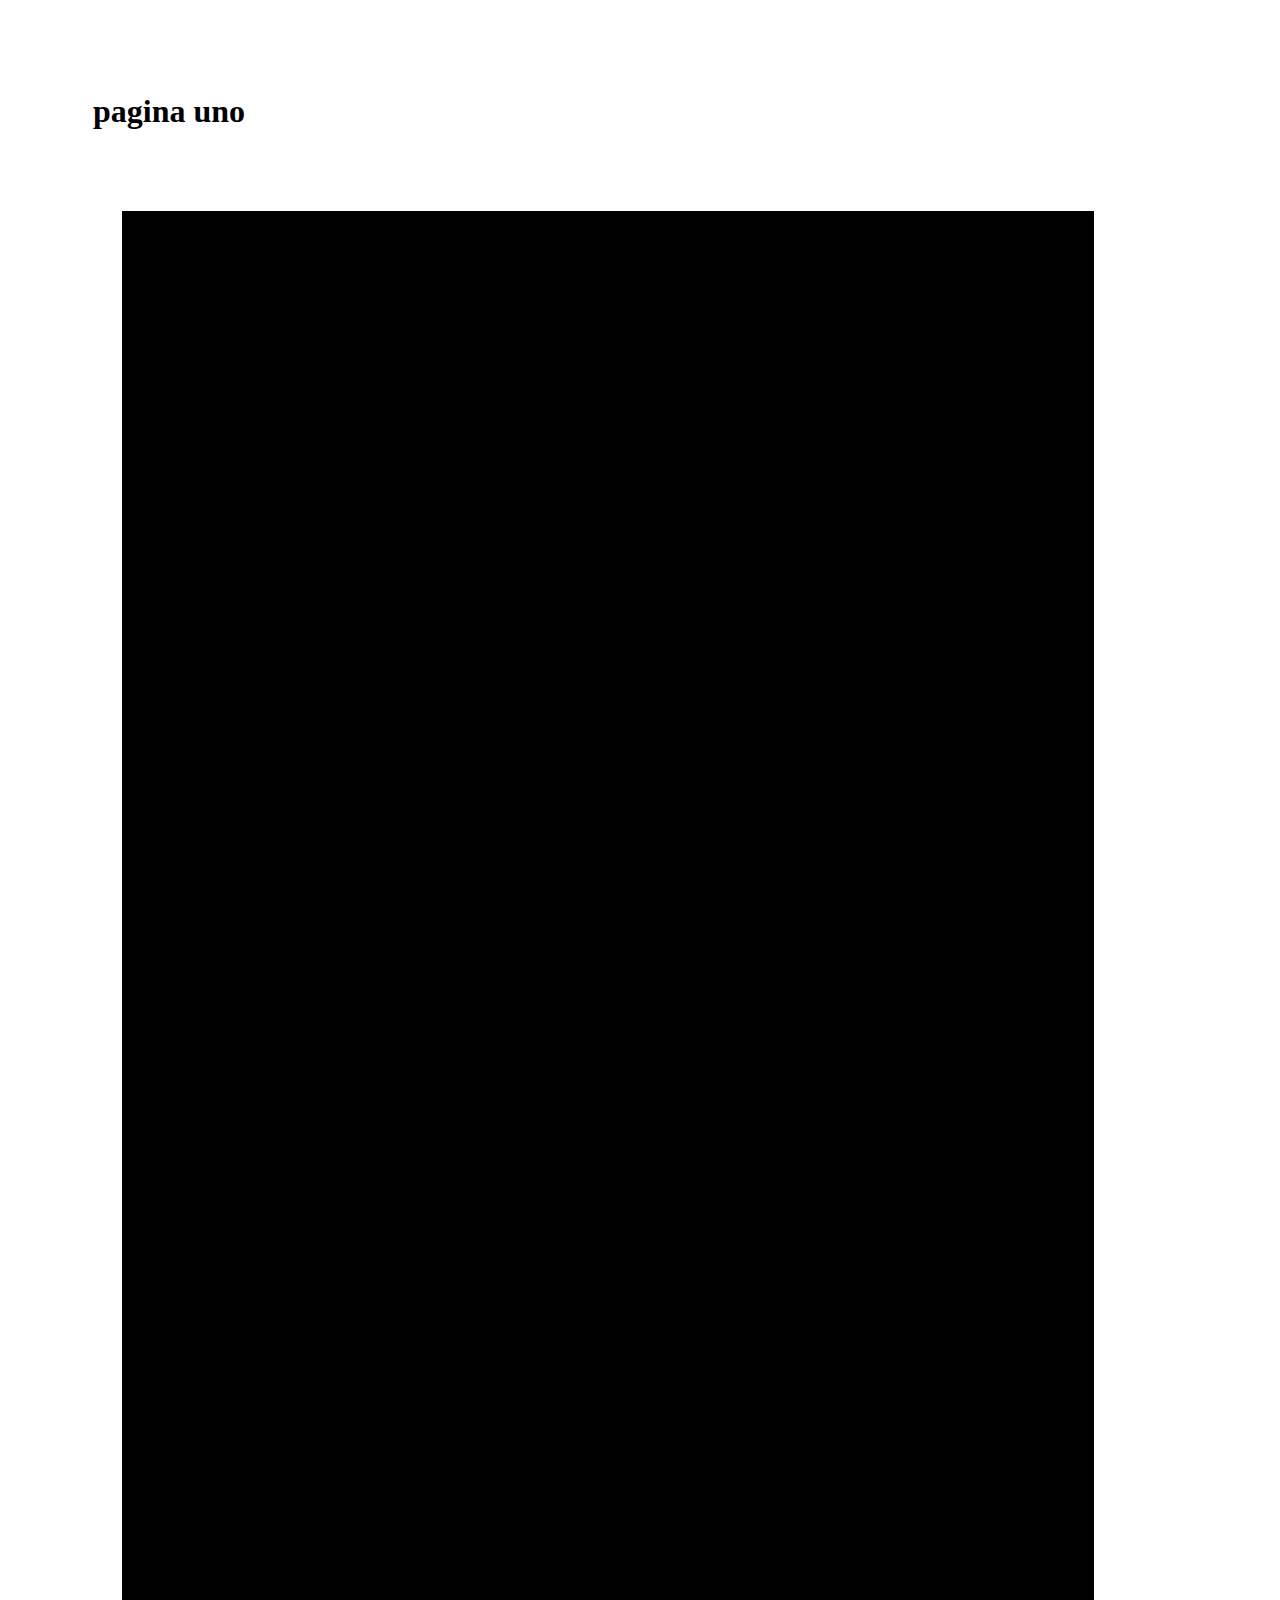
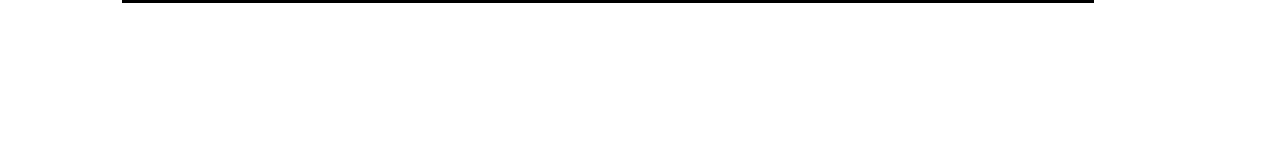
<file: pages/pagi1.html>
<!DOCTYPE html>
<html>
  <head>
    <meta charset="utf-8">
    <link rel="stylesheet" href="../styles/main.css">
    <title></title>
    <h1>pagina uno</h1>
  </head>
  <body>
    <article class="a"></article>
  </body>
</html>
</file>
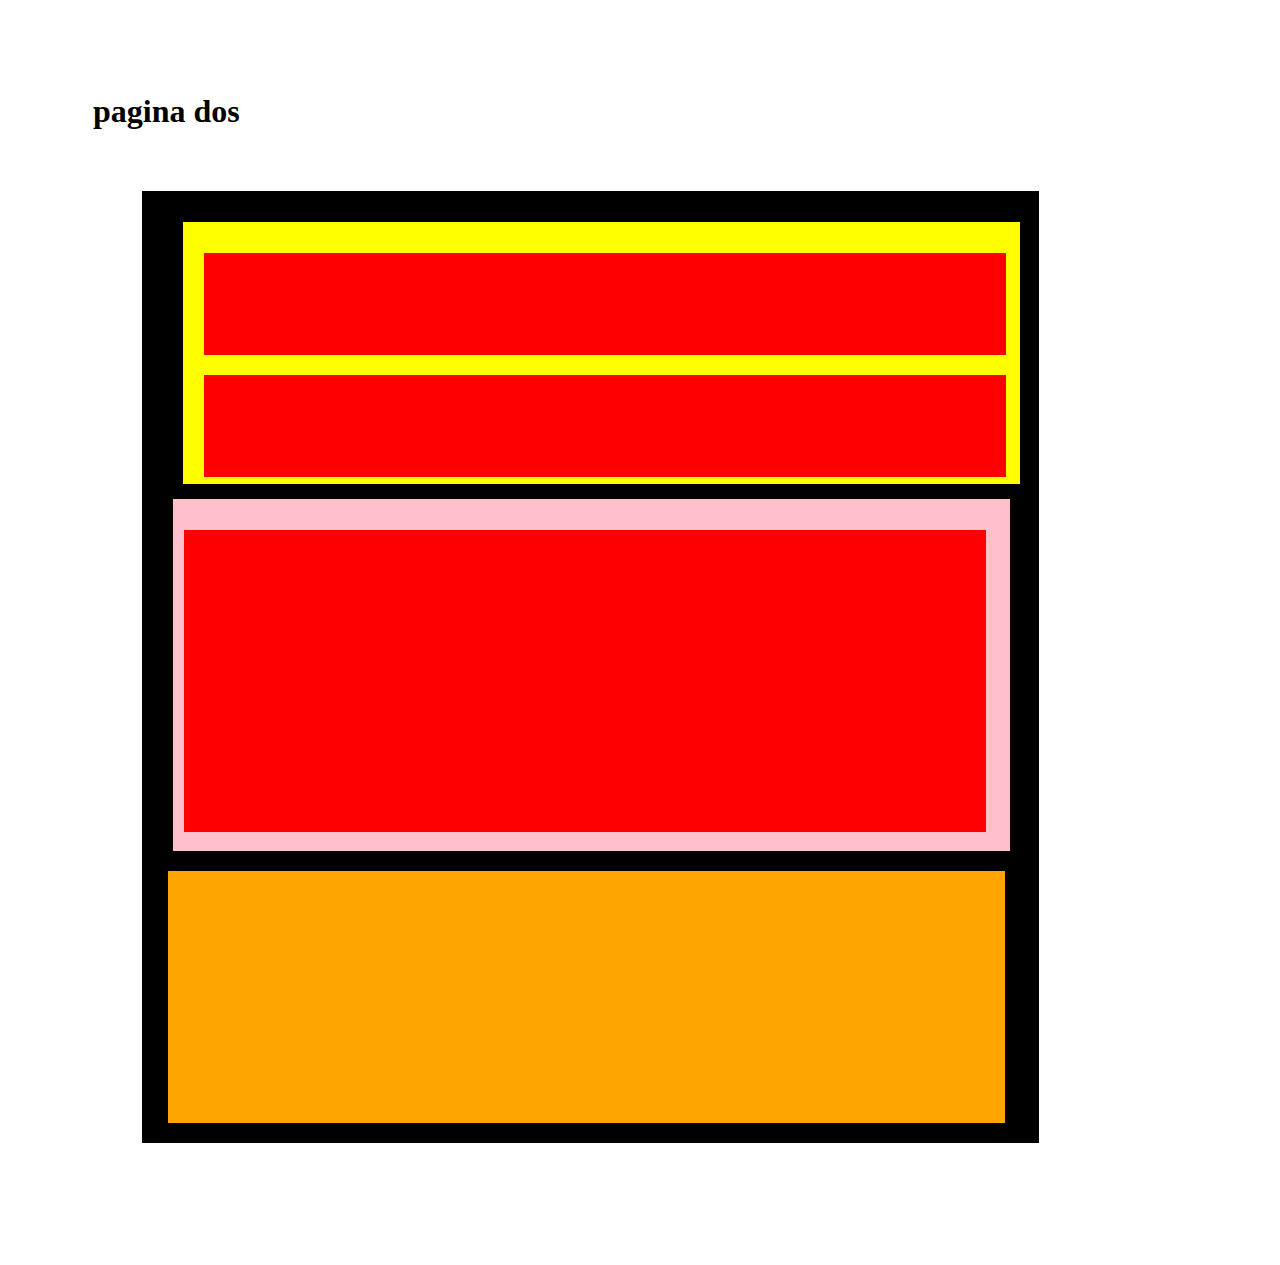
<file: pages/pagi2.html>
<!DOCTYPE html>
<html>
  <head>
    <meta charset="utf-8">
    <link rel="stylesheet" href="../styles/main.css">
    <title></title>
    <h1>pagina dos</h1>
  </head>
  <body>
    <nav class="ab">
      <div class="nu1">
        <article class="l1"></article>
        <article class="l2"></article>
      </div>
      <div class="nu2">
          <article class="l3"></article>
      </div>
      <div class="nu3"></div>
    </nav>
  </body>
</html>
</file>
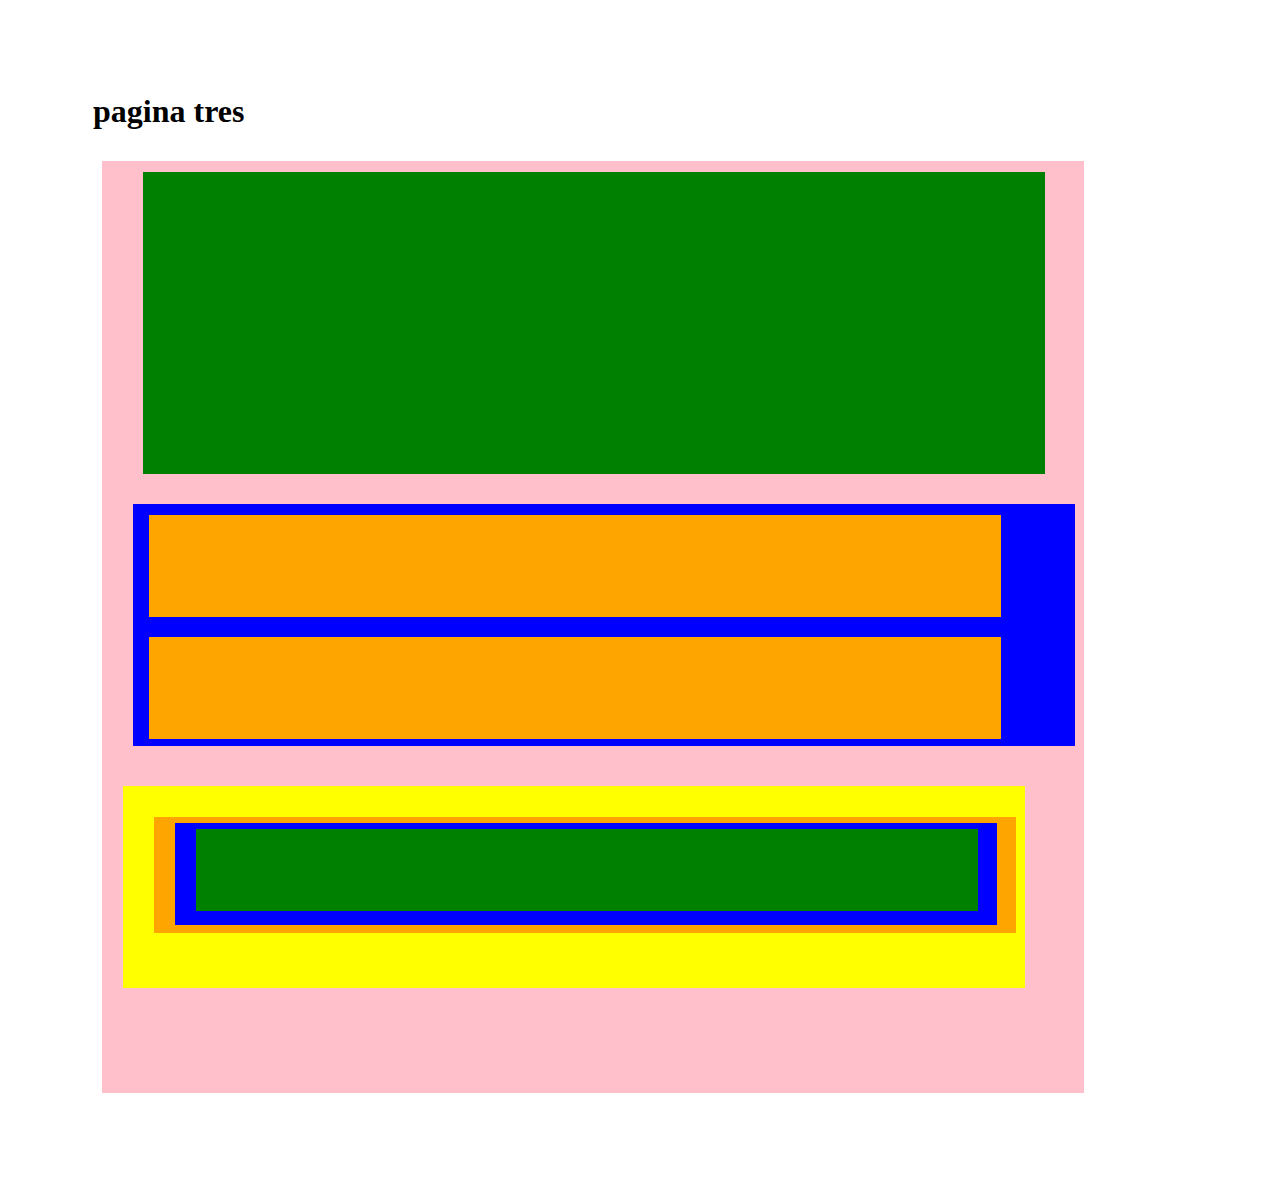
<file: pages/pagi3.html>
<!DOCTYPE html>
<html>
  <head>
    <meta charset="utf-8">
    <link rel="stylesheet" href="../styles/main.css">
    <title></title>
    <h1>pagina tres</h1>
  </head>
  <body>
    <aside class="abc">
      <div class="ma1">
      </div>
      <div class="ma2">
      <article class="t1"></article>
      <article class="t2"></article>
      </div>
      <div class="ma3">
<article class="t3">
<article class="t4">
<article class="t5">
</article>
</article>
</article>

      </div>
    </aside>
  </body>
</html>
</file>
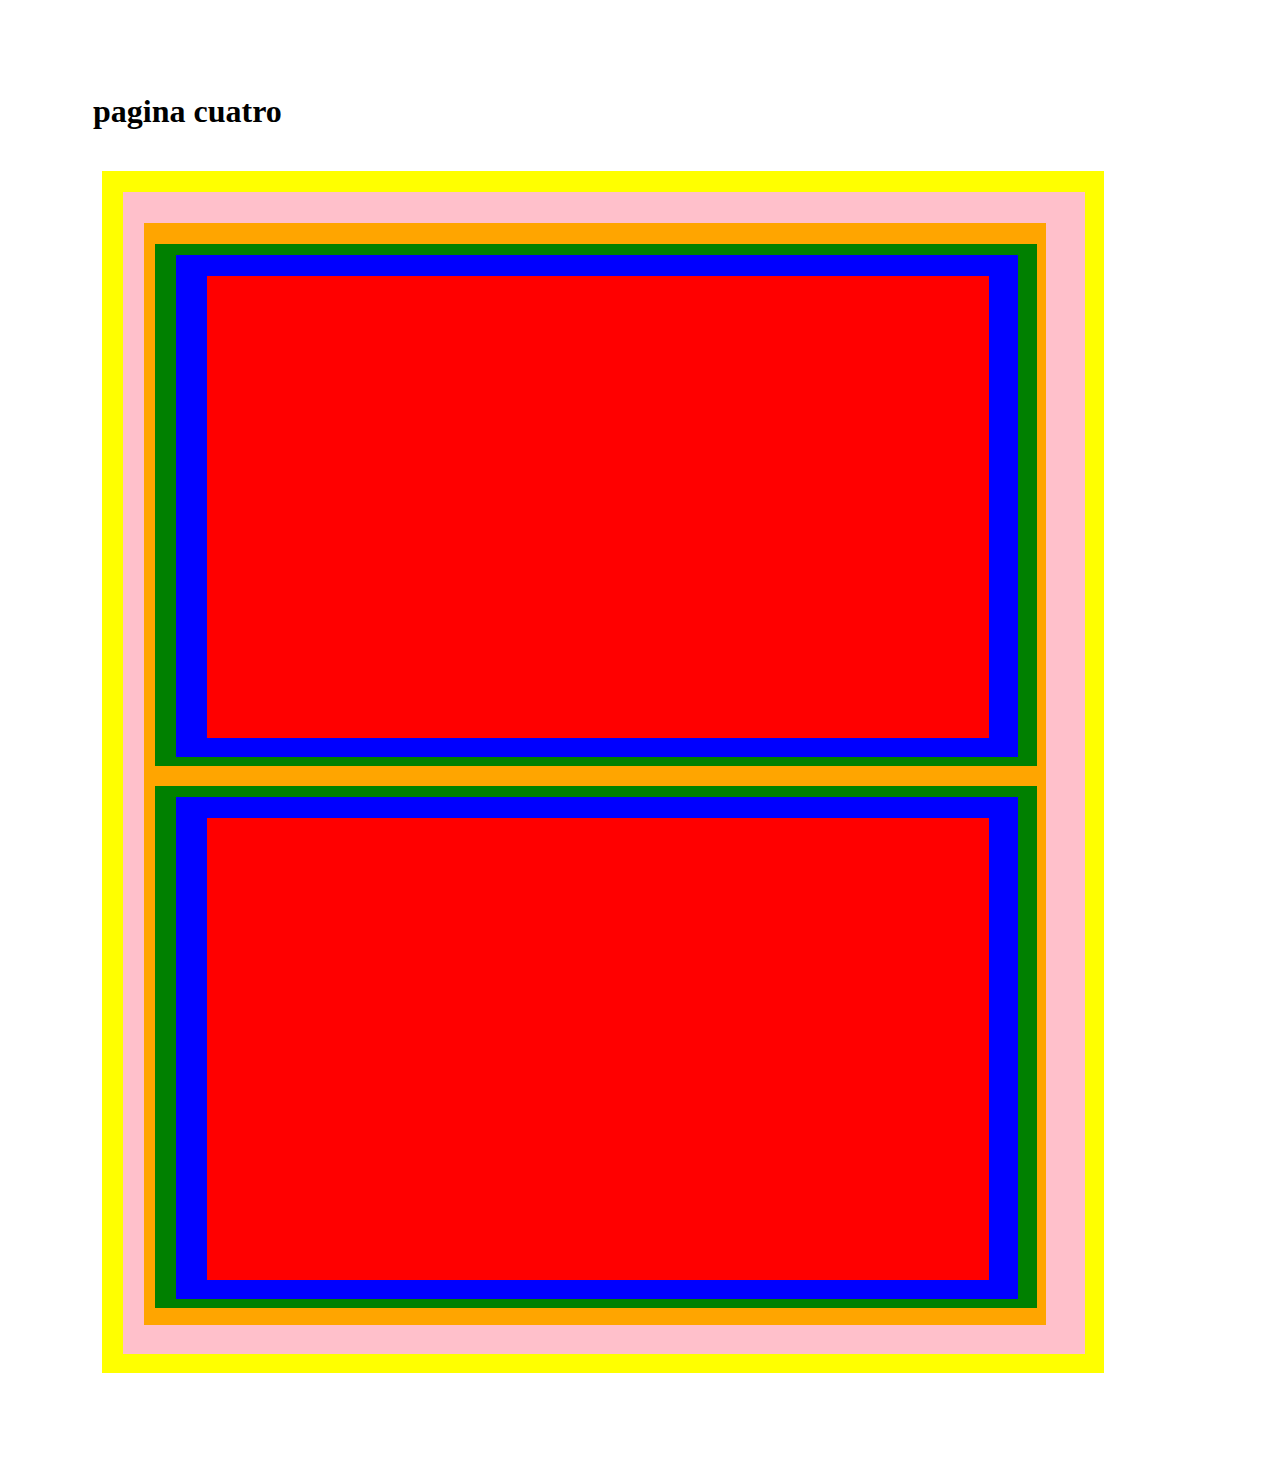
<file: pages/pagi4.html>
<!DOCTYPE html>
<html>
  <head>
    <meta charset="utf-8">
    <link rel="stylesheet" href="../styles/main.css">
    <title></title>
    <h1>pagina cuatro</h1>
  </head>
  <body>
    <section class="abcd">
      <div class="f1">
        <nav class="f2">
          <article class="f3">
            <article class="f5">
            <article class="f7"></article>
            </article>
            </article>
            <article class="f4">
            <article class="f6">
            <article class="f8"></article>
            </article>
            </article>
      </nav>
        </div>
    </section>
  </body>
</html>
</file>
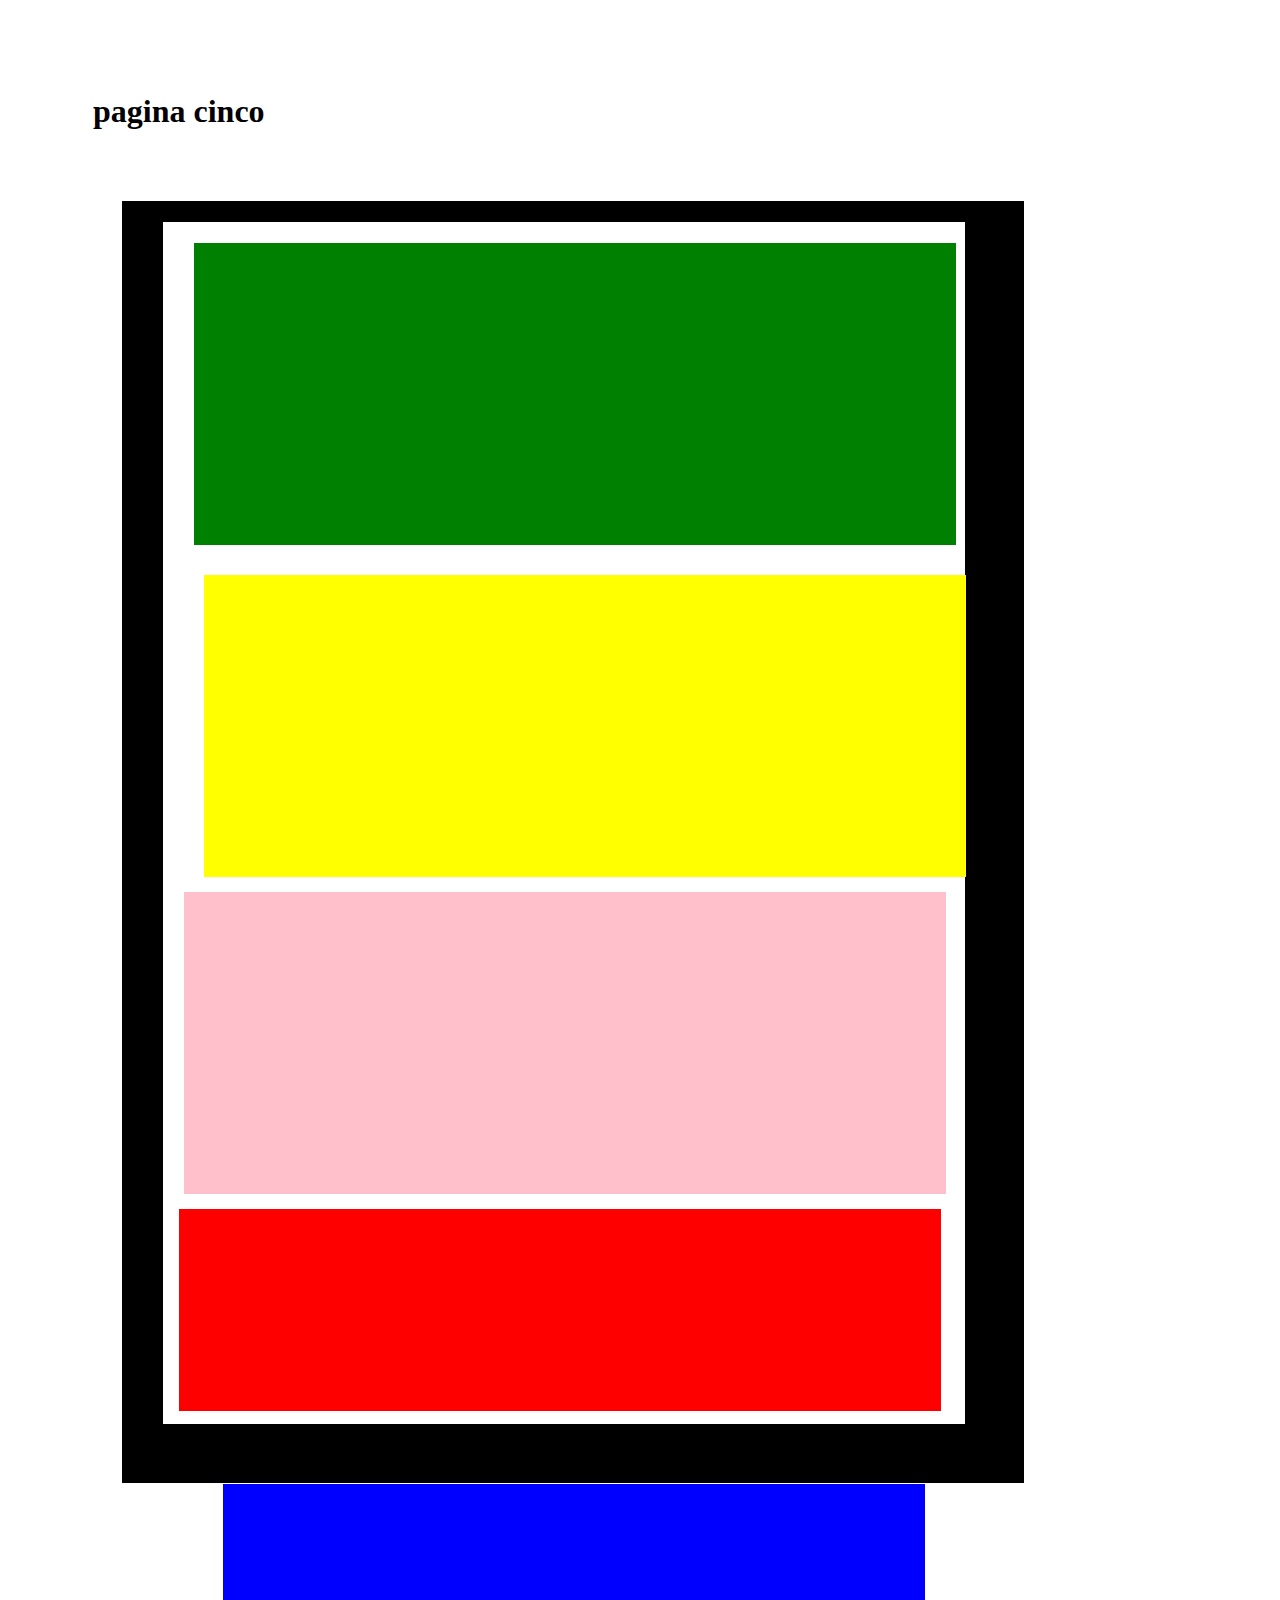
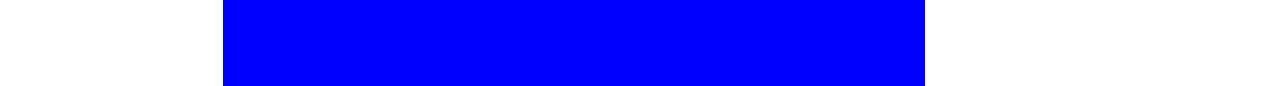
<file: pages/pagi5.html>
<!DOCTYPE html>
<html>
  <head>
    <meta charset="utf-8">
    <link rel="stylesheet" href="../styles/main.css">
    <title></title>
    <h1>pagina cinco</h1>
  </head>
  <body>
    <section class="abcde">
      <section class="a1">
<div class="a2"></div>
<div class="a3"></div>
<div class="a4"></div>
<div class="a5"></div>
</section>
      <div class="a6"></div>
    </section>
  </body>
</html>
</file>
<file: styles/main.css>
*{
  margin: 30px;
  padding: 1px;
}

.a{
  background-color: black;
  margin: 80px 60px;
  height: 1390px;
  width: 970px;
}
.green{
background-color: green;
margin: 10px 30px 20px 40px;
height: 600px;
width: 900px;

}
.red{
background-color: red;
margin: 0px 10px 30px 60px;
height: 400px;
width: 900px;
}
.blue{
  background-color: blue;
  margin: 0px 40px 30px 30px;
  height:300px;
  width: 900px;

}
/* ** */


.ab{
  background-color:black;
  margin: 60px 80px;
  height: 950px;
  width: 895px;
}
.nu1{
  background-color: yellow;
  margin: 30px 20px 15px 40px;
  height: 260px;
  width:835px;
}

.nu2{
  background-color:pink;
  margin:15px 30px 20px 30px ;
  height:350px ;
  width: 835px;
}
.nu3{
  background-color: orange;
  margin:20px 15px 25px 25px ;
  height:250px;
  width: 835px;
}
.l1{
  background: red;
  margin: 30px 15px 20px 20px;
  height: 100px;
  width: 800px;
}
.l2{
  background: red;
  margin: 0px 15px 10px 20px;
  height: 100px;
  width: 800px;

}
.l3{
  background: red;
  margin: 30px 25px 20px 10px;
  height: 300px;
  width: 800px;
}



/* *** */
.abc{
  background-color:pink;
  margin: 30px 40px;
  height: 930px;
  width: 980px;
}
.ma1{
  background-color: green;
  margin: 10px 40px 30px 40px;
  height: 300px;
  width: 900px;
}
.ma2{
  background-color: blue;
  margin: 0px 50px 40px 30px;
  height:240px;
  width: 940px;
}
.ma3{
  background-color: yellow;
  margin: 0px 60px 10px 20px;
  height:  200px;
  width:  900px;

}
.t1{
  background: orange;
  margin: 10px 15px 20px 15px;
  height: 100px;
  width: 850px;
}
.t2{
  background: orange;
  margin: 0px 15px 10px 15px;
  height: 100px;
  width: 850px;

}
.t3{
  background: orange;
  margin: 30px 10px 30px 30px;
  height: 114px;
  width: 860px;
}
.t4{
  background: blue;
  margin: 05px 20px 20px 20px;
  height: 100px;
  width: 820px;

}
.t5{
  background:green;
  margin: 05px 20px 10px 20px;
  height: 80px;
  width: 780px;

}
.abcd{
  background-color: yellow;
  margin: 40px 40px;
  height: 1200px;
  width: 1000px;
}
.f1{
background-color: pink;
margin: 20px 30px 30px 20px;
height: 1160px;
width: 960px;
}
.f2{
background-color: orange;
margin: 30px 30px 30px 20px;
height: 1100px;
width:900px;
}
.f3{
background-color: green;
margin: 20px 10px 20px 10px;
height: 520px;
width: 880px;
}
.f4{
background-color: green;
margin: 20px 10px 20px 10px;
height: 520px;
width: 880px;
}

.f5{
background-color: blue;
margin: 10px 20px 10px 20px;
height: 500px;
width: 840px;
}

.f6{
background-color: blue;
margin: 10px 20px 10px 20px;
height: 500px;
width: 840px;
}
.f6{
background-color: blue;
margin: 10px 20px 10px 20px;
height: 500px;
width: 840px;
}
.f7{
background-color: red;
margin: 20px 30px 20px 30px;
height: 460px;
width: 780px;
}
.f8{
background-color: red;
margin: 20px 30px 20px 30px;
height: 460px;
width: 780px;
}

.abcde{
  background-color: black;
  margin: 70px 60px;
  height: 1280px;
  width: 900px;
  }
.a1{
background-color: white;
margin: 20px 60px 60px 40px;
height: 1200px;
width: 800px;
}
.a2{
background-color: green;
margin: 20px 30px 30px 30px;
height:300px;
width:760px;
}
.a3{
background-color: yellow;
margin: 30px 20px 15px 40px;
height: 300px;
width: 760px;
}
.a4{
background-color: pink;
margin: 0px 40px 15px 20px;
height: 300px;
width: 760px;
}
.a5{
background-color:red;
margin: 0px 45px 20px 15px;
height: 200px;
width: 760px;
}

.a6{
background-color:blue;
margin: 0px 100px 60px 100px;
height: 200px;
width: 700px;
}
</file>
